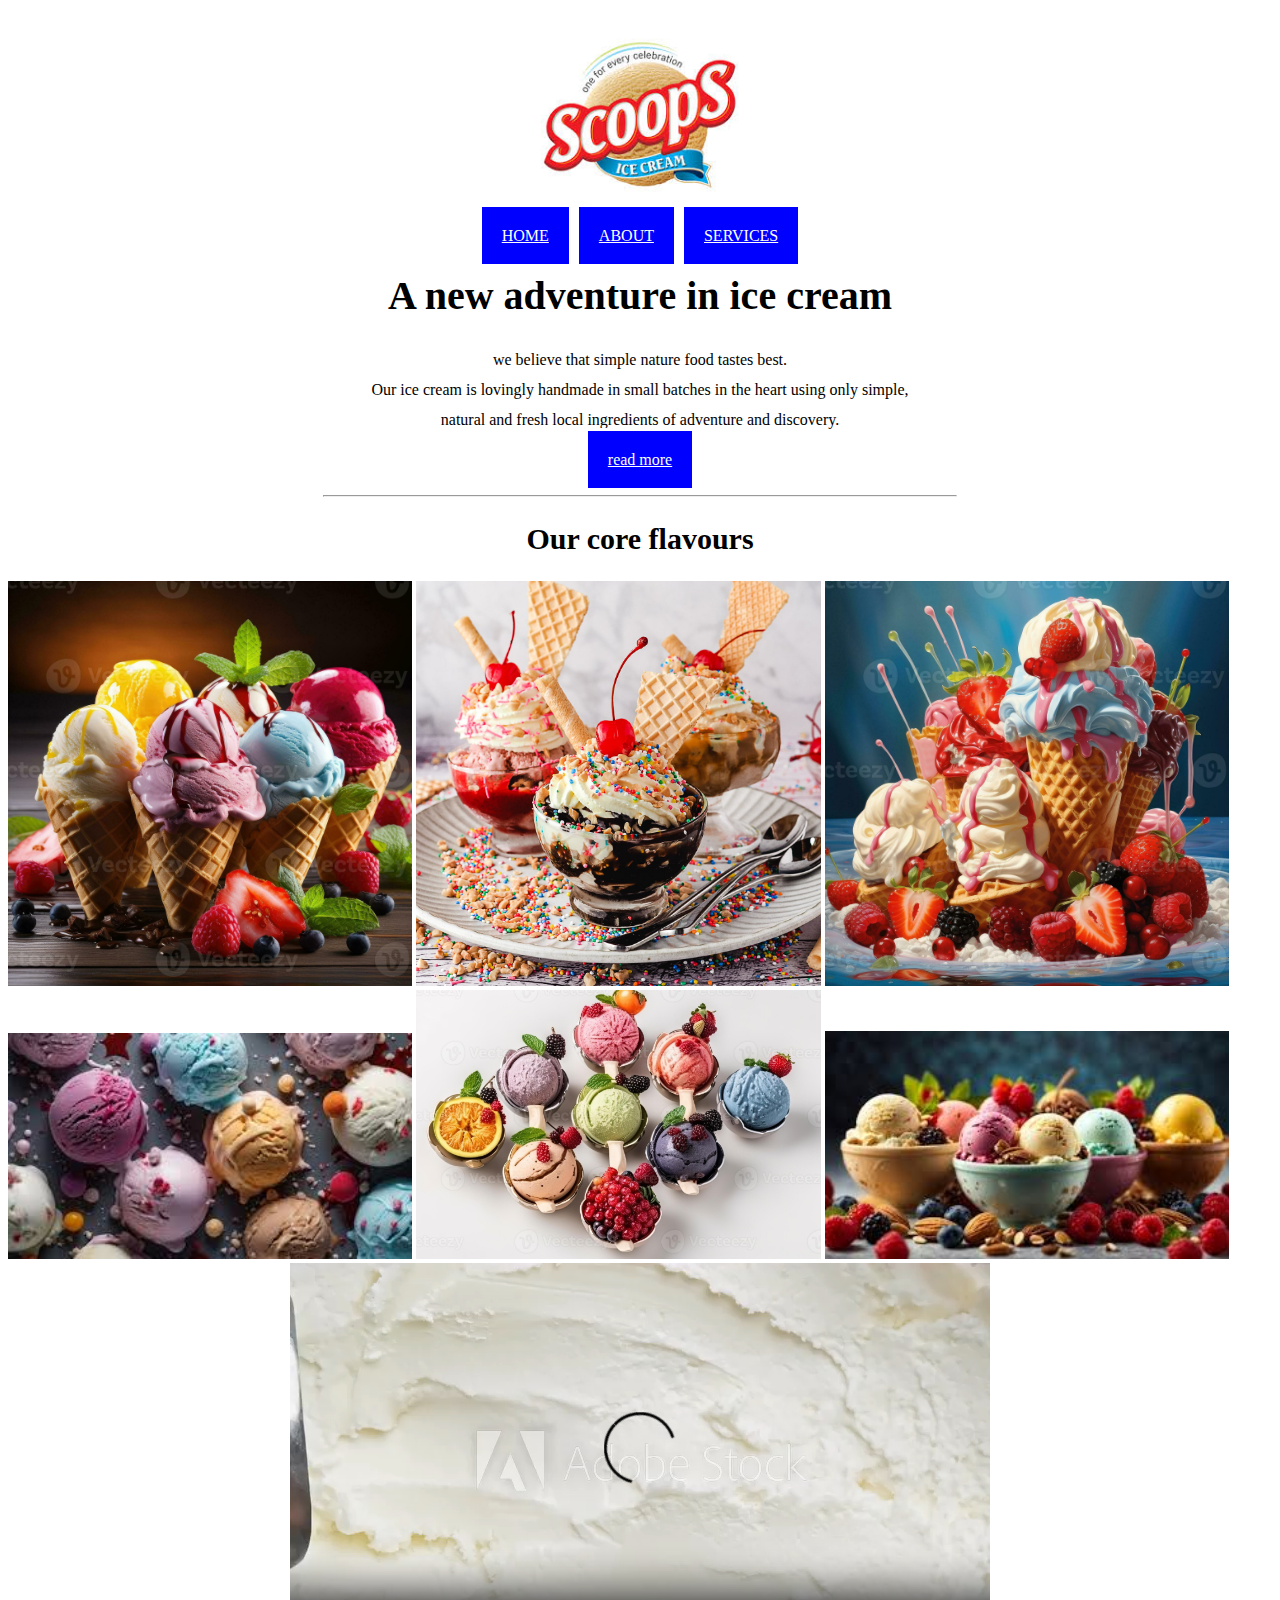
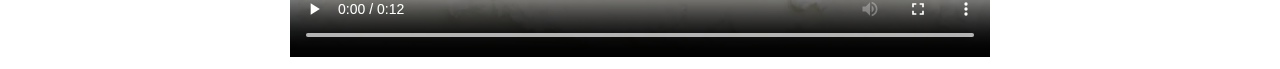
<file: index.html>
<!DOCTYPE html>
<html lang="en"><head>
<meta http-equiv="content-type" content="text/html; charset=UTF-8">
    <link rel="stylesheet" href="style.css">

    <title>SCOOPS</title>
</head>
<body>
  <div>
  <img style="width: 17%;" src="scoops logo.jpg"></h1>
  </div>
  <div>
 <a href="index.html">HOME</a>
 <a href="about.html">ABOUT</a>
 <a href="services.html">SERVICES</a>
  </div>



    <h1>A new adventure in ice cream</h1>
    <p>we believe that simple nature food tastes best.<br>Our ice cream is lovingly handmade in small batches in the heart using only simple,<br>natural and fresh local ingredients of adventure and discovery.</p>
   <div>
     <a href="https://scoopsindia.com/">read more</a>
   </div>
   
   <br>
   <hr style="width: 50%;">
   <h2>Our core flavours</h2>
   <img src="scoops image 1.jpg"> 
   <img src="scoops image2.jpg">
   <img src="scoops image3.jpg">
   <img src="scoops image4.jpg">
   <img src="scoops image5.jpg">
   <img src="scoops image6.jpg">
   <div >
   <video src="scoops video1.mp4" controls>
   </div>

			

</body></html>
</file>
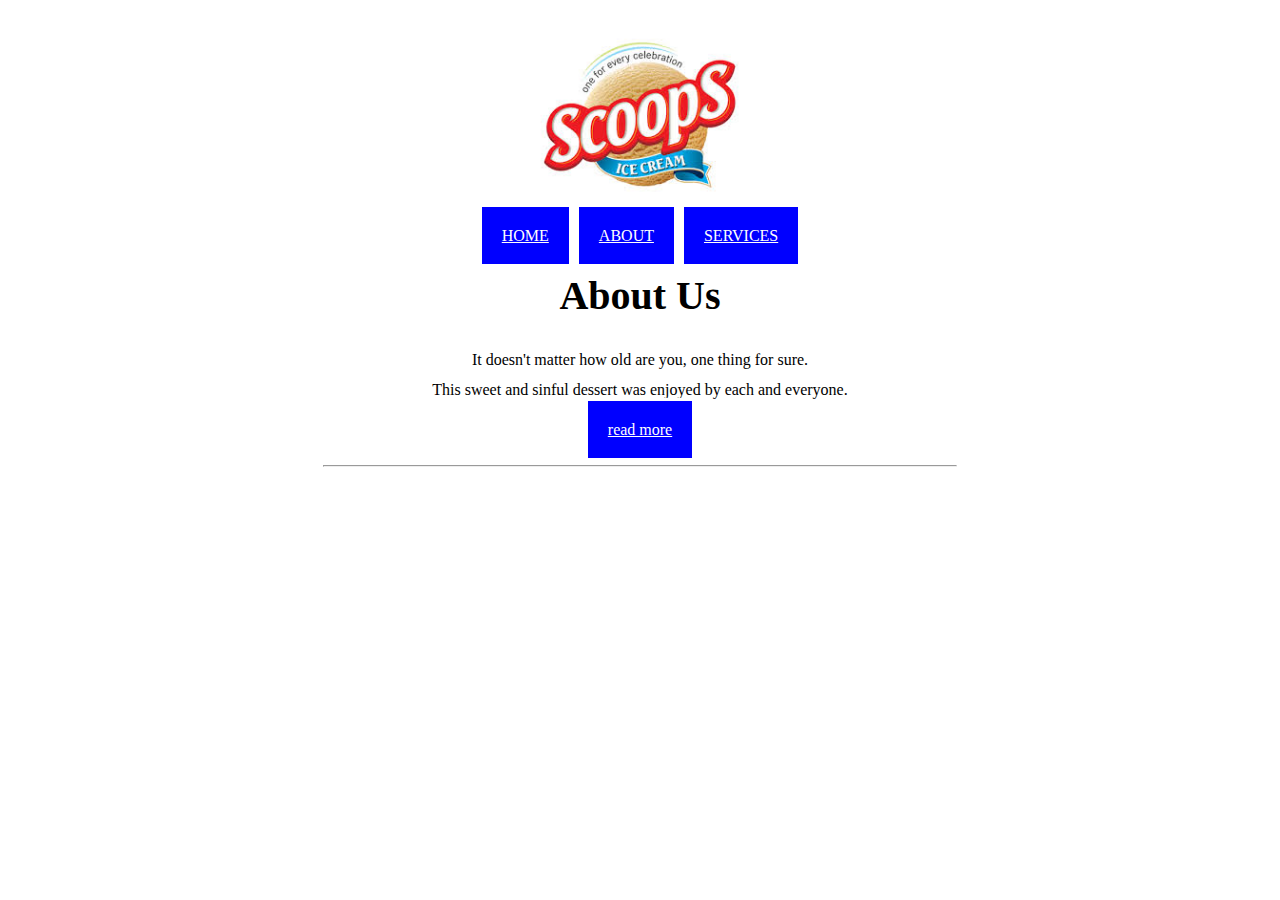
<file: about.html>
<!DOCTYPE html>
<html lang="en"><head>
<meta http-equiv="content-type" content="text/html; charset=UTF-8">
    <link rel="stylesheet" href="style.css">

    <title>SCOOPS</title>
</head>
<body>
  <div>
  <img style="width: 17%;" src="scoops logo.jpg"></h1>
  </div>
  <div>
 <a href="index.html">HOME</a>
 <a href="about.html">ABOUT</a>
 <a href="services.html">SERVICES</a>
  </div>



    <h1>About Us</h1>
    <p>It doesn't matter how old are you, one thing for sure.<br>
        This sweet and sinful dessert was enjoyed by each and everyone.<br></p>
   <div>
     <a href="https://scoopsindia.com/">read more</a>
   </div>
   
   <br>
   <hr style="width: 50%;">
   
 </body></html>
</file>
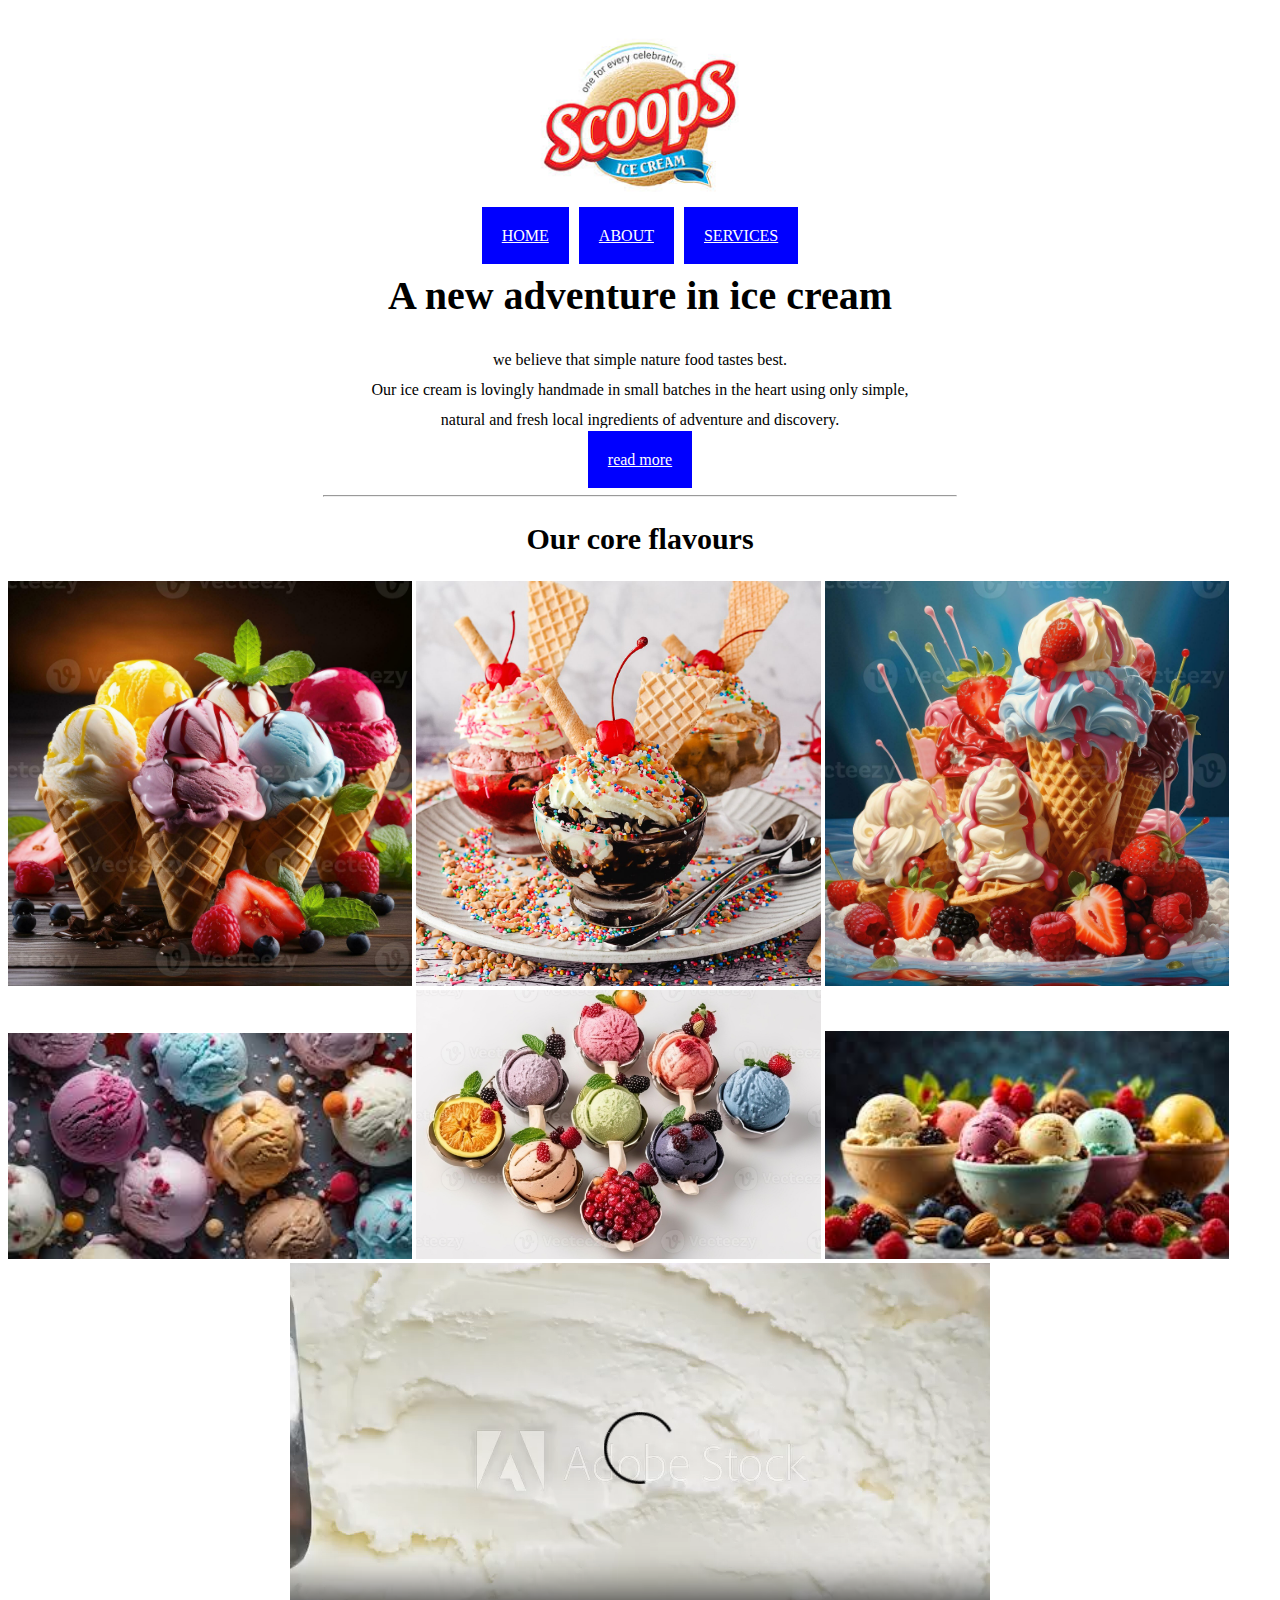
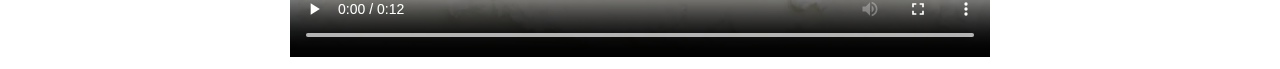
<file: home.html>
<!DOCTYPE html>
<html lang="en"><head>
<meta http-equiv="content-type" content="text/html; charset=UTF-8">
    <link rel="stylesheet" href="style.css">

    <title>SCOOPS</title>
</head>
<body>
  <div>
  <img style="width: 17%;" src="scoops logo.jpg"></h1>
  </div>
  <div>
 <a href="home.html">HOME</a>
 <a href="about.html">ABOUT</a>
 <a href="services.html">SERVICES</a>
  </div>



    <h1>A new adventure in ice cream</h1>
    <p>we believe that simple nature food tastes best.<br>Our ice cream is lovingly handmade in small batches in the heart using only simple,<br>natural and fresh local ingredients of adventure and discovery.</p>
   <div>
     <a href="https://scoopsindia.com/">read more</a>
   </div>
   
   <br>
   <hr style="width: 50%;">
   <h2>Our core flavours</h2>
   <img src="scoops image 1.jpg"> 
   <img src="scoops image2.jpg">
   <img src="scoops image3.jpg">
   <img src="scoops image4.jpg">
   <img src="scoops image5.jpg">
   <img src="scoops image6.jpg">
   <div >
   <video src="scoops video1.mp4" controls>
   </div>

			

</body></html>
</file>
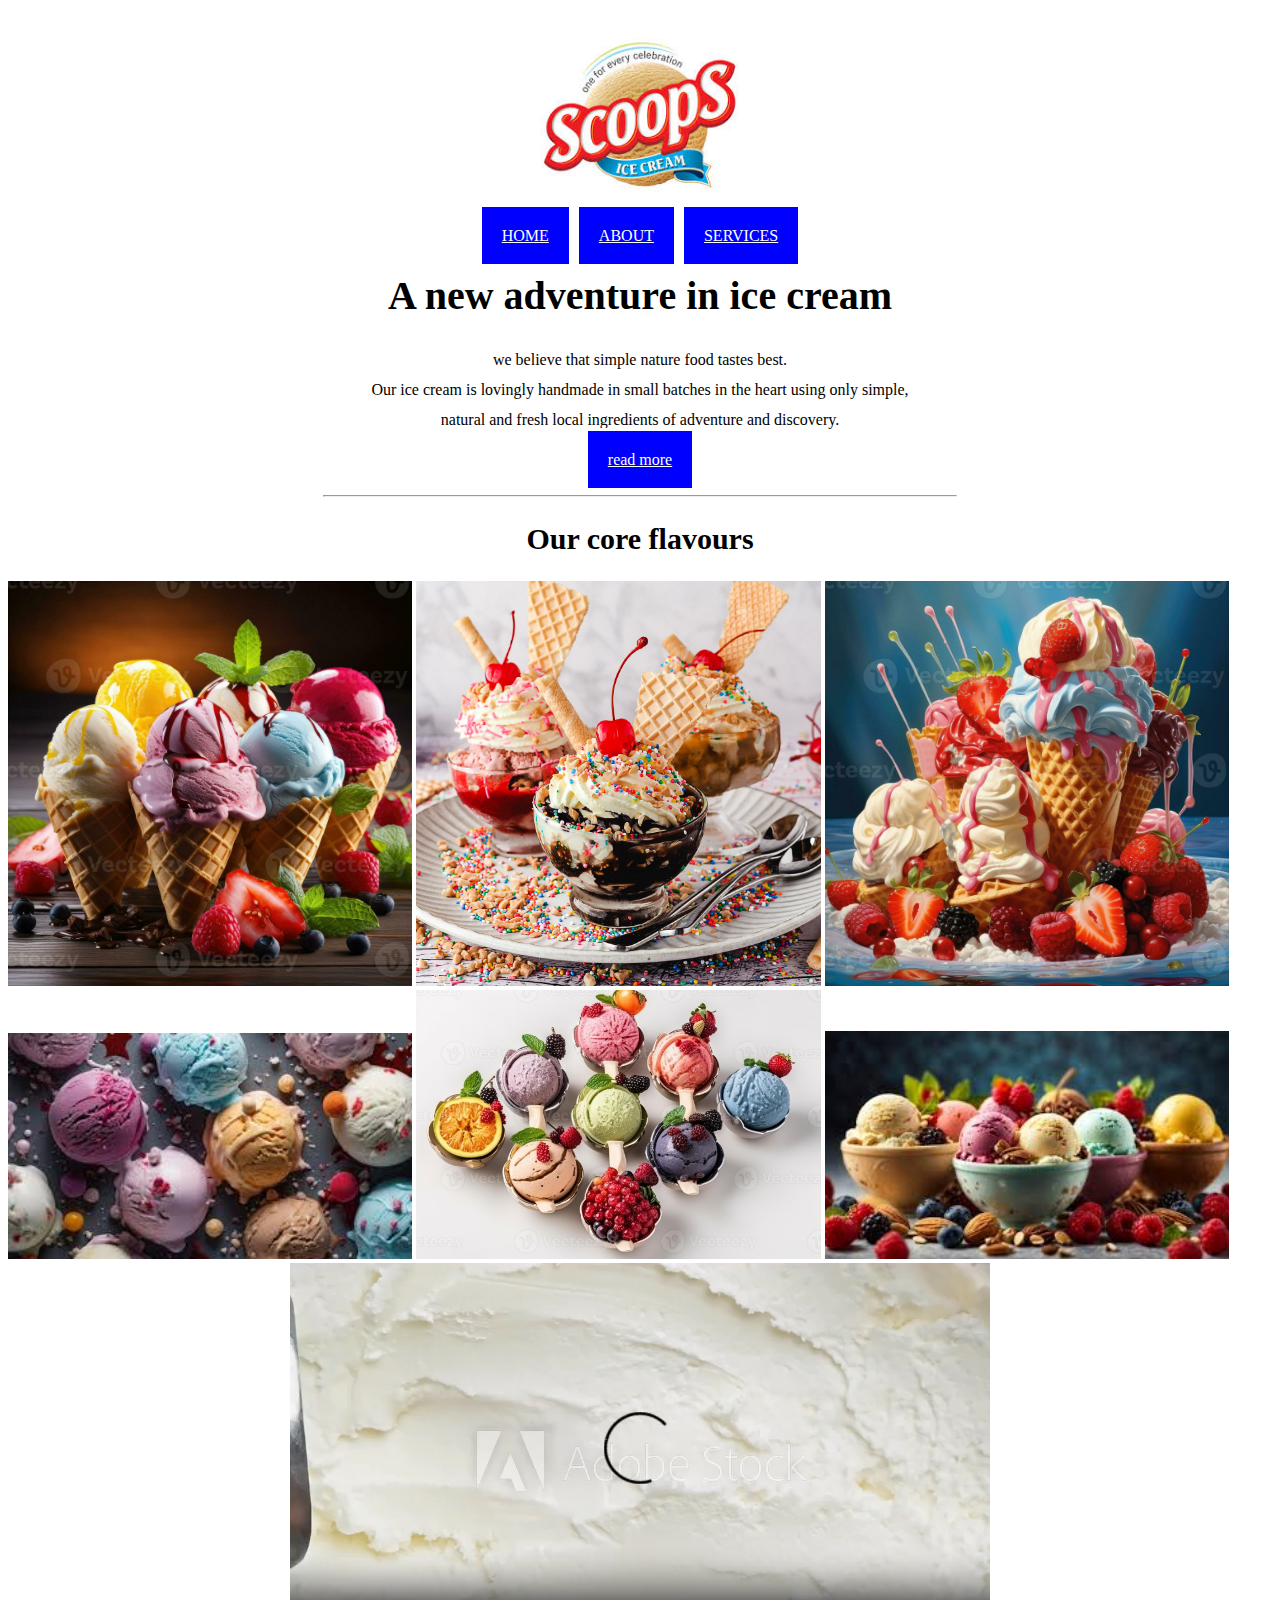
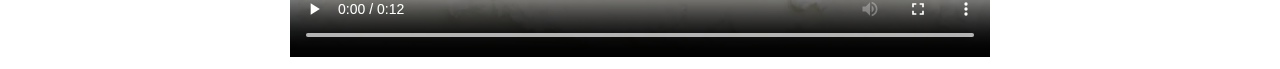
<file: scoops.html>
<!DOCTYPE html>
<html lang="en"><head>

    <link rel="stylesheet" href="style.css">
    <title>SCOOPS</title>
</head>
<body>
  <div>
  <img style="width: 17%;" src="scoops logo.jpg"></h1>
  </div>
  <div>
 <a href="index.html">HOME</a>
 <a href="about.html">ABOUT</a>
 <a href="services.html">SERVICES</a>
  </div>

    <h1>A new adventure in ice cream</h1>
    <p>we believe that simple nature food tastes best.<br>Our ice cream is lovingly handmade in small batches in the heart using only simple,<br>natural and fresh local ingredients of adventure and discovery.</p>
    <div>
     <a href="https://scoopsindia.com/">read more</a>
    </div>
   
   <br>
   <hr style="width: 50%;">
   <h2>Our core flavours</h2>
   <img src="scoops image 1.jpg"> 
   <img src="scoops image2.jpg">
   <img src="scoops image3.jpg">
   <img src="scoops image4.jpg">
   <img src="scoops image5.jpg">
   <img src="scoops image6.jpg">
   <div >
   <video src="scoops video1.mp4" controls>
   <p>All rights reserved </p>
    
    
   </div>
 
</body>
</html>
</file>
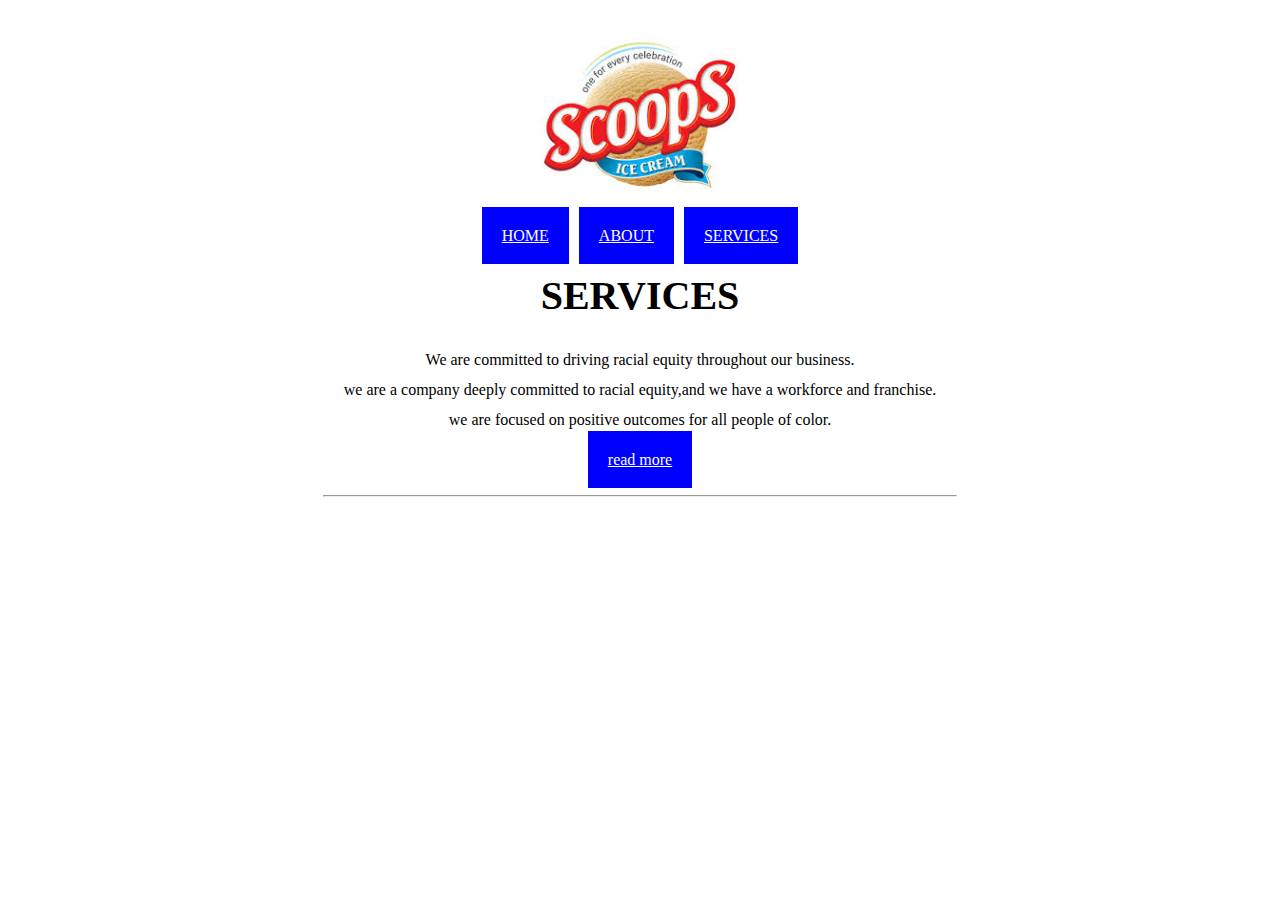
<file: services.html>
<!DOCTYPE html>
<html lang="en"><head>
<meta http-equiv="content-type" content="text/html; charset=UTF-8">
    <link rel="stylesheet" href="style.css">

    <title>SCOOPS</title>
</head>
<body>
   
  <div>
   <img style="width: 17%;" src="scoops logo.jpg"></h1>
  </div>
  
  <div>
   <a href="index.html">HOME</a>
   <a href="about.html">ABOUT</a>
   <a href="services.html">SERVICES</a>
  </div>

  <h1>SERVICES</h1>
    <p> We are committed to driving racial equity throughout our business.<br>
        we are a company deeply committed to racial equity,and we have a workforce and franchise.<br>
        we are focused on positive outcomes for all people of color.</p>

   <div>
     <a href="https://scoopsindia.com/">read more</a>
   </div>
   
   <br>
   <hr style="width: 50%;">
   
</body></html>
</file>
<file: style.css>
a{
    background-color:blue;
    padding: 20px 20px 20px 20px;
    color:white ;
    border-style: solid;

}

h1{ 
    font-size: 40px;
    text-align: center;
}
p{
    text-align: center;
    line-height: 30px;
}
div{
    text-align: center;
}
h2{
    font-size: 30px;
    text-align: center;

}
img{ 
    width: 32%;
}
</file>
